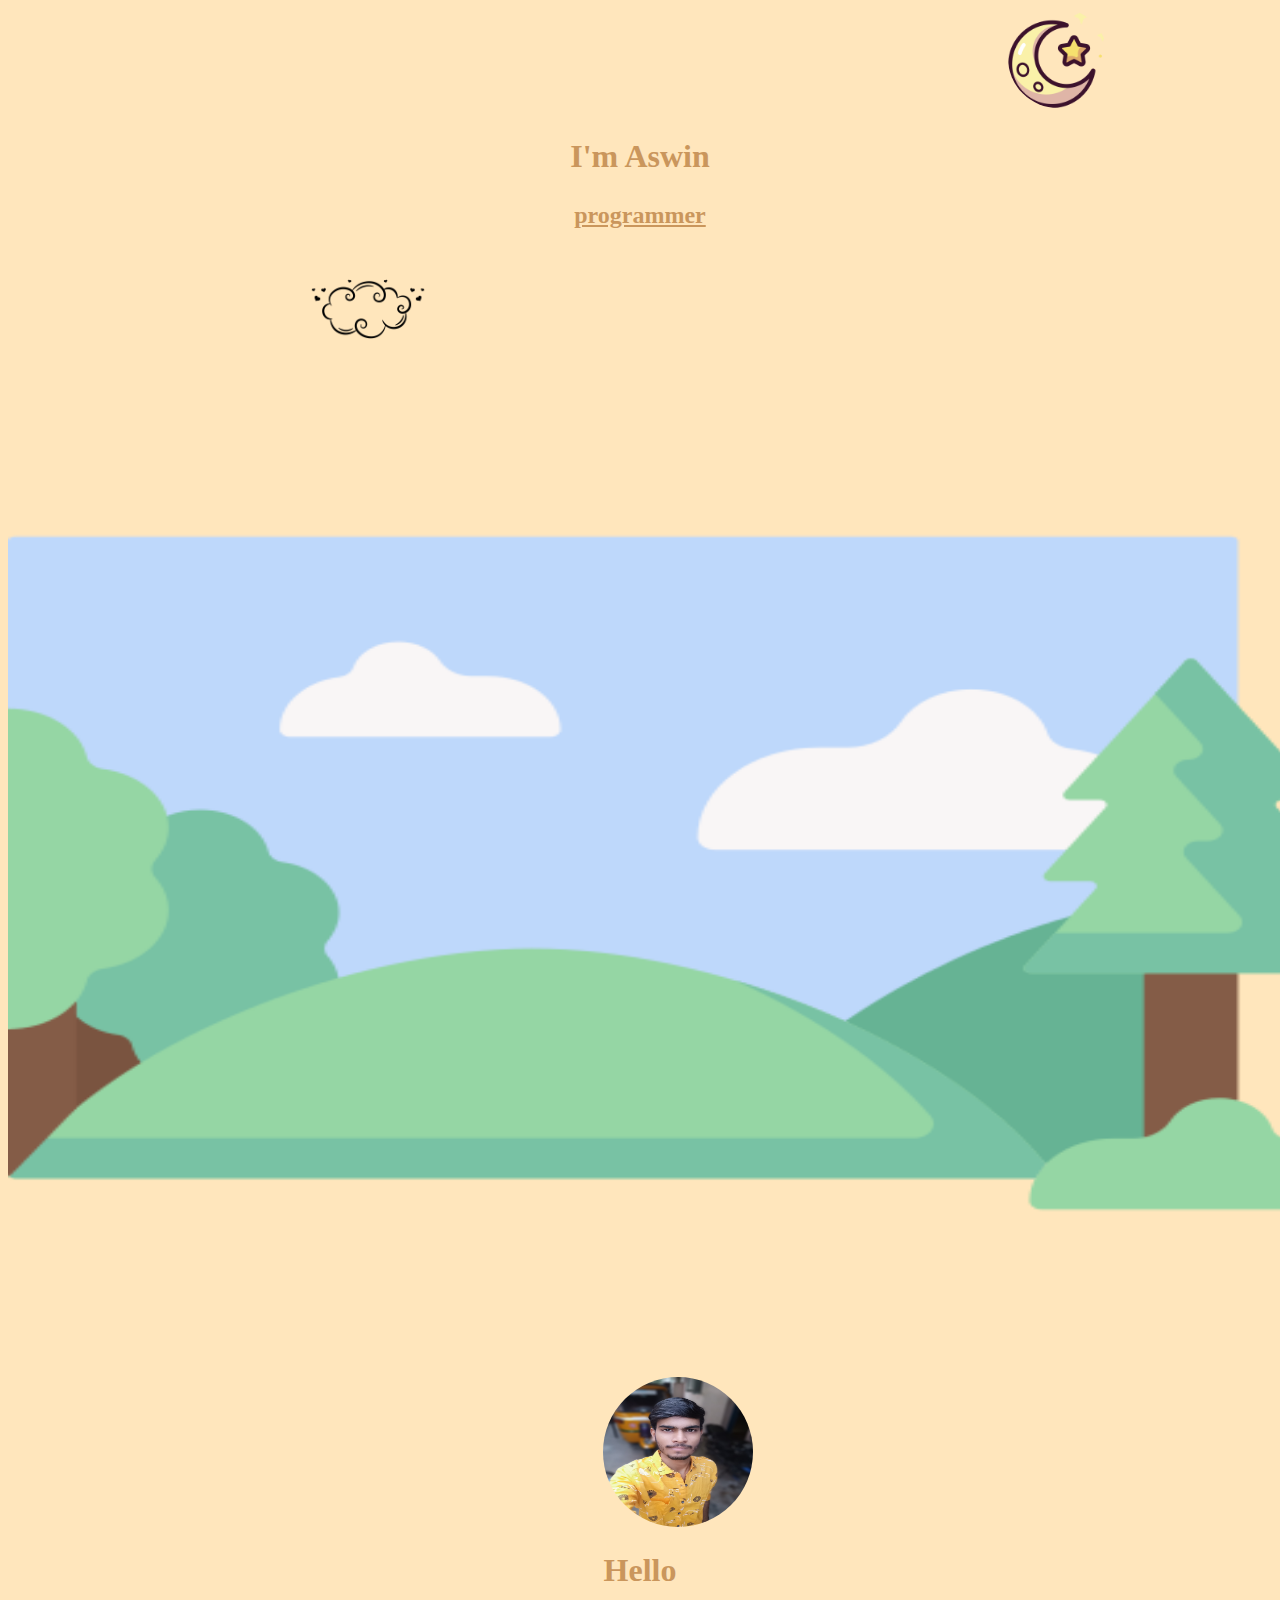
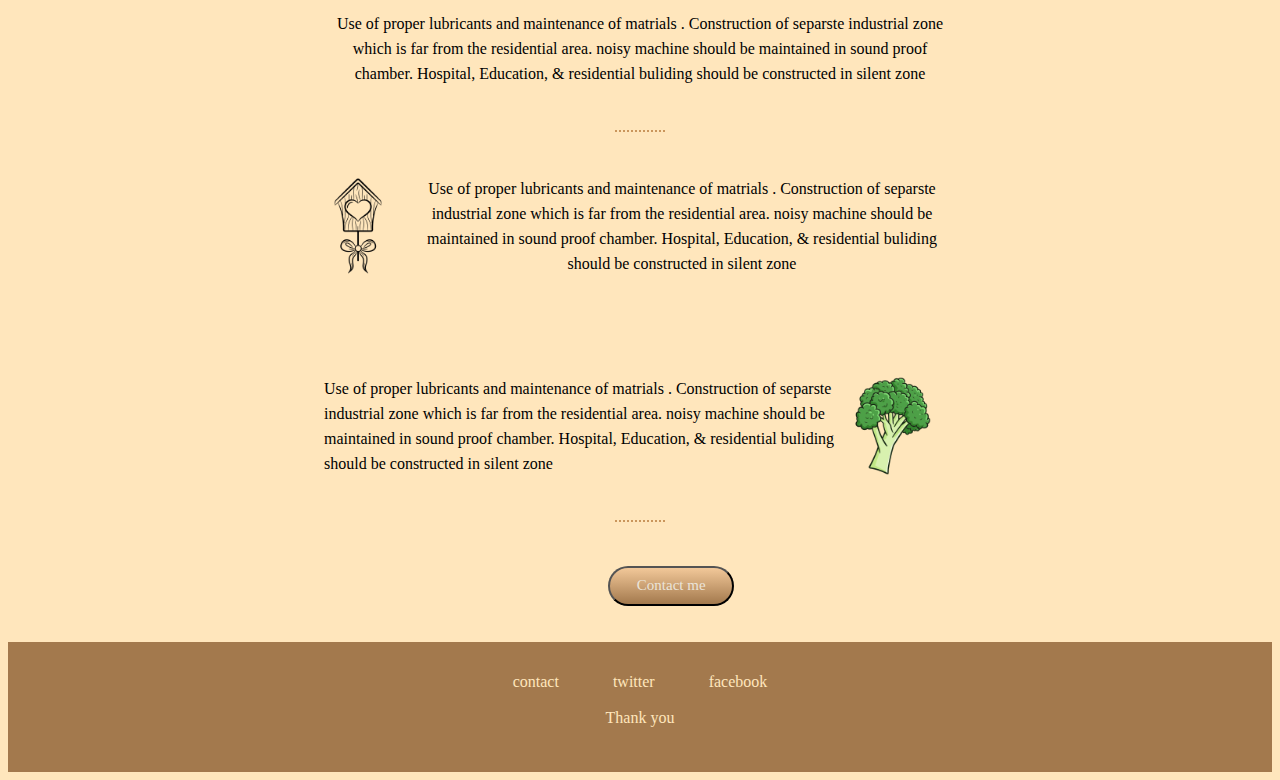
<file: index.html>
<!DOCTYPE html>
<html lang="en" dir="ltr">
  <head>
    <meta charset="utf-8">
    <title>Aswin website</title>
    <link rel="stylesheet" href="css/style.css">
  </head>
  <body>
    <img class="moon" src="moon.png" alt="">
    <h1 class="name">I'm Aswin</h1>
    <h2>programmer</h2>
    <img class="cloud" src="cloud.png" alt=""><br />
    <img class="nature" src="nature.png" alt="">
    <img class="aswin" src="aswin.jpg" alt="">
    <h1 class="hello">Hello</h1>
    <p class="para1">Use of proper lubricants and maintenance of matrials
                      . Construction of separste industrial zone which
                    is far from the residential area. noisy machine should
                     be maintained in sound proof chamber. Hospital, Education,
                      & residential buliding should be constructed in silent zone</p>
    <br><br />
    <hr class="hor1">
    <br><br>
    <img class="bird-house" src="bird-house.png" alt="">
    <p class="para2">Use of proper lubricants and maintenance of matrials
                      . Construction of separste industrial zone which
                    is far from the residential area. noisy machine should
                     be maintained in sound proof chamber. Hospital, Education,
                      & residential buliding should be constructed in silent zone</p>
    <img class="broccoli" src="broccoli.png" alt="">
    <p class="para3">Use of proper lubricants and maintenance of matrials
                      . Construction of separste industrial zone which
                    is far from the residential area. noisy machine should
                     be maintained in sound proof chamber. Hospital, Education,
                      & residential buliding should be constructed in silent zone</p>
      <br><br>
    <hr class="hor2">
    <br><br>
<button class="btn">Contact me</button>
<br><br><br>
<div class="di1">
  <a class="a1" href="contact.html">contact</a>
  <a class="a2" href="twitter.html">twitter</a>
  <a class="a3" href="facebook.html">facebook</a>
  <p class="para4">Thank you</p>
</div>
  </body>
</html>
</file>
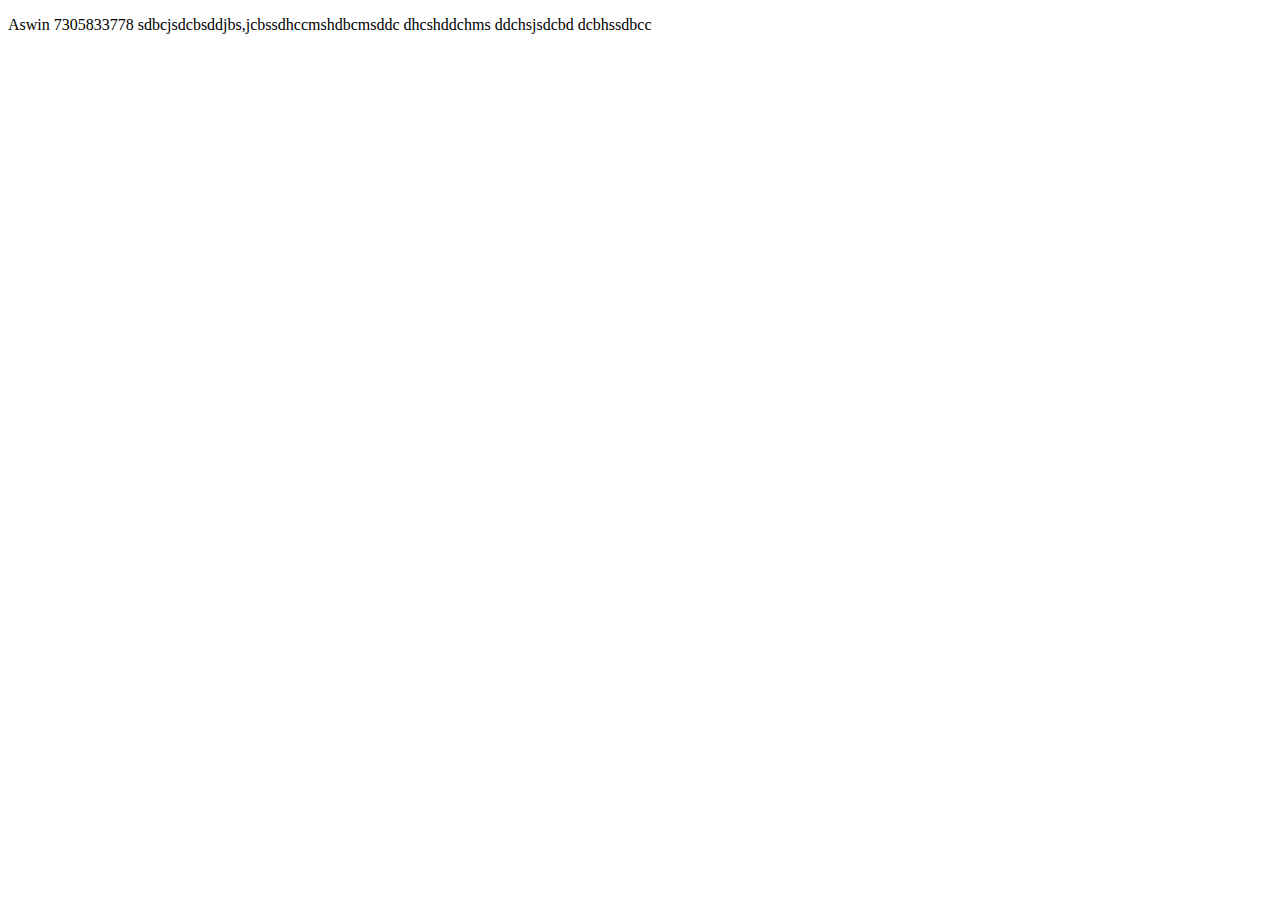
<file: contact.html>
<!DOCTYPE html>
<html lang="en" dir="ltr">
  <head>
    <meta charset="utf-8">
    <title></title>
  </head>
  <body>
    <p>
      Aswin
      7305833778
      sdbcjsdcbsddjbs,jcbssdhccmshdbcmsddc
      dhcshddchms
      ddchsjsdcbd
      dcbhssdbcc

    </p>
  </body>
</html>
</file>
<file: css/style.css>
.moon {
  height: 100px;
  width: 100px;
  position: relative;
  left: 1000px;
  border-radius: 100%;
}

.name{
  color: #CA965C;
  padding-top: 5px;
  padding-bottom: 5px;
  text-align: center;
  font-family: cursive;
}

h2{
  text-align: center;
  color: #CA965C;
  text-decoration: underline;
}

.cloud{
  height: 120px;
  width: 120px;
  position: relative;
  left: 300px;
  border-radius: 100%;
}

.nature{
  height: 1000px;
  width: 1350px;
  margin-left: 0;
  margin-top: 0;
}

.aswin{
  height: 150px;
  width: 150px;
  border-radius: 100%;
  position: relative;
  left: 595px;
}

.hello{
  color: #CA965C;
  text-align: center;
  font-family: cursive;
}

.para1 {
  width: 50%;
  text-align: center;
  margin: auto;
  line-height: 25px;
}

.hor1{
  color: #CA965C;
  width: 50px;
  border-style: dotted;
  border-width: 2px 0 0 0;

}

.bird-house{
  width: 100px;
  height: 100px;
  margin-left: 300px;
  float: left;
}

.para2{
  width: 50%;
  text-align: center;
  margin: auto;
  line-height: 25px;
}

.broccoli{
  padding: 100px 0 0 0;
  width: 100px;
  height: 100px;
  margin-right: 330px;
  float: right;

}

.para3{
  padding: 100px 0 0 0;
  text-align: left;
  margin: auto;
  width: 50%;
  line-height: 25px;
}

.hor2{
  color: #CA965C;
  width: 50px;
  border-style: dotted;
  border-width: 2px 0 0 0;

}

.btn {
  background: #f2c899;
  background-image: -webkit-linear-gradient(top, #f2c899, #a3794d);
  background-image: -moz-linear-gradient(top, #f2c899, #a3794d);
  background-image: -ms-linear-gradient(top, #f2c899, #a3794d);
  background-image: -o-linear-gradient(top, #f2c899, #a3794d);
  background-image: linear-gradient(to bottom, #f2c899, #a3794d);
  -webkit-border-radius: 28;
  -moz-border-radius: 28;
  border-radius: 28px;
  font-family: Georgia;
  color: #ebe4d9;
  font-size: 15px;
  padding: 9px 20px 10px 20px;
  text-decoration: none;
  position: relative;
  left: 600px;
  width: 10%;

}

.btn:hover {
  background: #e6b483;
  background-image: -webkit-linear-gradient(top, #e6b483, #cc751e);
  background-image: -moz-linear-gradient(top, #e6b483, #cc751e);
  background-image: -ms-linear-gradient(top, #e6b483, #cc751e);
  background-image: -o-linear-gradient(top, #e6b483, #cc751e);
  background-image: linear-gradient(to bottom, #e6b483, #cc751e);
  text-decoration: none;
}

.di1{
  line-height: 20px;
  padding: 30px 0 0 0;
  height: 100px;
  background-color: #a3794d;
  display: inline-block;
  width: 100%;
  text-align: center;

}

.a1{
  margin-right: 50px;;
  color: #FFE6BC;
  text-decoration: none;

}
.a1:hover{
  color: #e6b483;
}

.a2{
  text-decoration: none;
  color: #FFE6BC;

}
.a2:hover{
  color: #e6b483;
}

.a3{
  text-decoration: none;
  color: #FFE6BC;
  margin-left: 50px;

}
.a3:hover{
  color: #e6b483;
}
.para4{
  color: #FFE6BC;
}
body{
  background-color: #FFE6BC;
}
</file>
